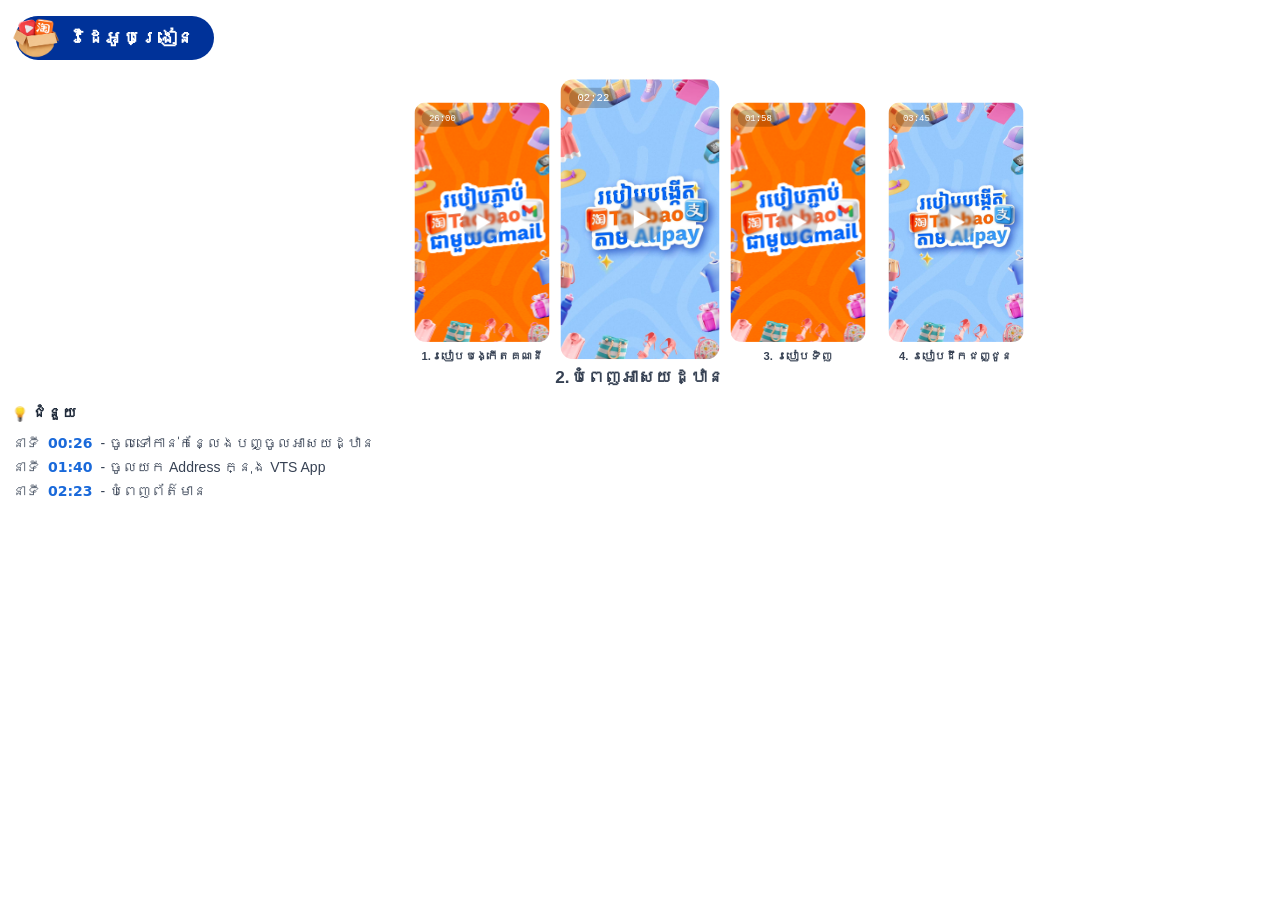
<file: assets/app/video-slider/index.html>
<!doctype html>
<html lang="en">
  <head>
    <meta charset="UTF-8" />
    <link rel="icon" type="image/svg+xml" href="/favicon.svg" />
    <meta name="viewport" content="width=device-width, initial-scale=1.0" />
    <title>videodemo</title>
    <script type="module" crossorigin src="./assets/index-BypQ2cFZ.js"></script>
    <link rel="stylesheet" crossorigin href="./assets/index-DHC8KOm-.css">
  </head>
  <body>
    <div id="root"></div>
  </body>
</html>
</file>
<file: assets/app/video-slider/assets/index-DHC8KOm-.css>
/*! tailwindcss v4.2.4 | MIT License | https://tailwindcss.com */
@layer properties{@supports (((-webkit-hyphens:none)) and (not (margin-trim:inline))) or ((-moz-orient:inline) and (not (color:rgb(from red r g b)))){*,:before,:after,::backdrop{--tw-rotate-x:initial;--tw-rotate-y:initial;--tw-rotate-z:initial;--tw-skew-x:initial;--tw-skew-y:initial;--tw-pan-x:initial;--tw-pan-y:initial;--tw-pinch-zoom:initial;--tw-border-style:solid;--tw-gradient-position:initial;--tw-gradient-from:#0000;--tw-gradient-via:#0000;--tw-gradient-to:#0000;--tw-gradient-stops:initial;--tw-gradient-via-stops:initial;--tw-gradient-from-position:0%;--tw-gradient-via-position:50%;--tw-gradient-to-position:100%;--tw-font-weight:initial;--tw-shadow:0 0 #0000;--tw-shadow-color:initial;--tw-shadow-alpha:100%;--tw-inset-shadow:0 0 #0000;--tw-inset-shadow-color:initial;--tw-inset-shadow-alpha:100%;--tw-ring-color:initial;--tw-ring-shadow:0 0 #0000;--tw-inset-ring-color:initial;--tw-inset-ring-shadow:0 0 #0000;--tw-ring-inset:initial;--tw-ring-offset-width:0px;--tw-ring-offset-color:#fff;--tw-ring-offset-shadow:0 0 #0000;--tw-blur:initial;--tw-brightness:initial;--tw-contrast:initial;--tw-grayscale:initial;--tw-hue-rotate:initial;--tw-invert:initial;--tw-opacity:initial;--tw-saturate:initial;--tw-sepia:initial;--tw-drop-shadow:initial;--tw-drop-shadow-color:initial;--tw-drop-shadow-alpha:100%;--tw-drop-shadow-size:initial}}}@layer theme{:root,:host{--font-sans:ui-sans-serif, system-ui, sans-serif, "Apple Color Emoji", "Segoe UI Emoji", "Segoe UI Symbol", "Noto Color Emoji";--font-mono:ui-monospace, SFMono-Regular, Menlo, Monaco, Consolas, "Liberation Mono", "Courier New", monospace;--color-orange-400:oklch(75% .183 55.934);--color-orange-600:oklch(64.6% .222 41.116);--color-gray-300:oklch(87.2% .01 258.338);--color-gray-600:oklch(44.6% .03 256.802);--color-gray-700:oklch(37.3% .034 259.733);--color-gray-800:oklch(27.8% .033 256.848);--color-gray-900:oklch(21% .034 264.665);--color-black:#000;--color-white:#fff;--spacing:.25rem;--text-sm:.875rem;--text-sm--line-height:calc(1.25 / .875);--text-lg:1.125rem;--text-lg--line-height:calc(1.75 / 1.125);--font-weight-semibold:600;--font-weight-bold:700;--font-weight-extrabold:800;--radius-lg:.5rem;--radius-xl:.75rem;--radius-2xl:1rem;--radius-3xl:1.5rem;--default-transition-duration:.15s;--default-transition-timing-function:cubic-bezier(.4, 0, .2, 1);--default-font-family:var(--font-sans);--default-mono-font-family:var(--font-mono)}}@layer base{*,:after,:before,::backdrop{box-sizing:border-box;border:0 solid;margin:0;padding:0}::file-selector-button{box-sizing:border-box;border:0 solid;margin:0;padding:0}html,:host{-webkit-text-size-adjust:100%;tab-size:4;line-height:1.5;font-family:var(--default-font-family,ui-sans-serif, system-ui, sans-serif, "Apple Color Emoji", "Segoe UI Emoji", "Segoe UI Symbol", "Noto Color Emoji");font-feature-settings:var(--default-font-feature-settings,normal);font-variation-settings:var(--default-font-variation-settings,normal);-webkit-tap-highlight-color:transparent}hr{height:0;color:inherit;border-top-width:1px}abbr:where([title]){-webkit-text-decoration:underline dotted;text-decoration:underline dotted}h1,h2,h3,h4,h5,h6{font-size:inherit;font-weight:inherit}a{color:inherit;-webkit-text-decoration:inherit;-webkit-text-decoration:inherit;-webkit-text-decoration:inherit;-webkit-text-decoration:inherit;text-decoration:inherit}b,strong{font-weight:bolder}code,kbd,samp,pre{font-family:var(--default-mono-font-family,ui-monospace, SFMono-Regular, Menlo, Monaco, Consolas, "Liberation Mono", "Courier New", monospace);font-feature-settings:var(--default-mono-font-feature-settings,normal);font-variation-settings:var(--default-mono-font-variation-settings,normal);font-size:1em}small{font-size:80%}sub,sup{vertical-align:baseline;font-size:75%;line-height:0;position:relative}sub{bottom:-.25em}sup{top:-.5em}table{text-indent:0;border-color:inherit;border-collapse:collapse}:-moz-focusring{outline:auto}progress{vertical-align:baseline}summary{display:list-item}ol,ul,menu{list-style:none}img,svg,video,canvas,audio,iframe,embed,object{vertical-align:middle;display:block}img,video{max-width:100%;height:auto}button,input,select,optgroup,textarea{font:inherit;font-feature-settings:inherit;font-variation-settings:inherit;letter-spacing:inherit;color:inherit;opacity:1;background-color:#0000;border-radius:0}::file-selector-button{font:inherit;font-feature-settings:inherit;font-variation-settings:inherit;letter-spacing:inherit;color:inherit;opacity:1;background-color:#0000;border-radius:0}:where(select:is([multiple],[size])) optgroup{font-weight:bolder}:where(select:is([multiple],[size])) optgroup option{padding-inline-start:20px}::file-selector-button{margin-inline-end:4px}::placeholder{opacity:1}@supports (not ((-webkit-appearance:-apple-pay-button))) or (contain-intrinsic-size:1px){::placeholder{color:currentColor}@supports (color:color-mix(in lab, red, red)){::placeholder{color:color-mix(in oklab, currentcolor 50%, transparent)}}}textarea{resize:vertical}::-webkit-search-decoration{-webkit-appearance:none}::-webkit-date-and-time-value{min-height:1lh;text-align:inherit}::-webkit-datetime-edit{display:inline-flex}::-webkit-datetime-edit-fields-wrapper{padding:0}::-webkit-datetime-edit{padding-block:0}::-webkit-datetime-edit-year-field{padding-block:0}::-webkit-datetime-edit-month-field{padding-block:0}::-webkit-datetime-edit-day-field{padding-block:0}::-webkit-datetime-edit-hour-field{padding-block:0}::-webkit-datetime-edit-minute-field{padding-block:0}::-webkit-datetime-edit-second-field{padding-block:0}::-webkit-datetime-edit-millisecond-field{padding-block:0}::-webkit-datetime-edit-meridiem-field{padding-block:0}::-webkit-calendar-picker-indicator{line-height:1}:-moz-ui-invalid{box-shadow:none}button,input:where([type=button],[type=reset],[type=submit]){appearance:button}::file-selector-button{appearance:button}::-webkit-inner-spin-button{height:auto}::-webkit-outer-spin-button{height:auto}[hidden]:where(:not([hidden=until-found])){display:none!important}}@layer components;@layer utilities{.pointer-events-none{pointer-events:none}.absolute{position:absolute}.fixed{position:fixed}.relative{position:relative}.inset-0{inset:calc(var(--spacing) * 0)}.top-2{top:calc(var(--spacing) * 2)}.top-5{top:calc(var(--spacing) * 5)}.right-5{right:calc(var(--spacing) * 5)}.bottom-2{bottom:calc(var(--spacing) * 2)}.-left-1{left:calc(var(--spacing) * -1)}.left-0{left:calc(var(--spacing) * 0)}.left-2{left:calc(var(--spacing) * 2)}.left-5{left:calc(var(--spacing) * 5)}.z-50{z-index:50}.z-60{z-index:60}.mx-auto{margin-inline:auto}.mt-2{margin-top:calc(var(--spacing) * 2)}.mr-1{margin-right:calc(var(--spacing) * 1)}.mb-1{margin-bottom:calc(var(--spacing) * 1)}.mb-2{margin-bottom:calc(var(--spacing) * 2)}.mb-4{margin-bottom:calc(var(--spacing) * 4)}.block{display:block}.flex{display:flex}.hidden{display:none}.inline{display:inline}.inline-block{display:inline-block}.h-1{height:calc(var(--spacing) * 1)}.h-4{height:calc(var(--spacing) * 4)}.h-5{height:calc(var(--spacing) * 5)}.h-10{height:calc(var(--spacing) * 10)}.h-12{height:calc(var(--spacing) * 12)}.h-14{height:calc(var(--spacing) * 14)}.h-15{height:calc(var(--spacing) * 15)}.h-full{height:100%}.min-h-screen{min-height:100vh}.w-4{width:calc(var(--spacing) * 4)}.w-5{width:calc(var(--spacing) * 5)}.w-10{width:calc(var(--spacing) * 10)}.w-12{width:calc(var(--spacing) * 12)}.w-15{width:calc(var(--spacing) * 15)}.w-22{width:calc(var(--spacing) * 22)}.w-full{width:100%}.flex-1{flex:1}.shrink-0{flex-shrink:0}.transform{transform:var(--tw-rotate-x,) var(--tw-rotate-y,) var(--tw-rotate-z,) var(--tw-skew-x,) var(--tw-skew-y,)}.cursor-pointer{cursor:pointer}.touch-pan-x{--tw-pan-x:pan-x;touch-action:var(--tw-pan-x,) var(--tw-pan-y,) var(--tw-pinch-zoom,)}.items-center{align-items:center}.items-end{align-items:flex-end}.items-start{align-items:flex-start}.justify-center{justify-content:center}.gap-1{gap:calc(var(--spacing) * 1)}.gap-2{gap:calc(var(--spacing) * 2)}.gap-3{gap:calc(var(--spacing) * 3)}.self-end{align-self:flex-end}.truncate{text-overflow:ellipsis;white-space:nowrap;overflow:hidden}.overflow-hidden{overflow:hidden}.overflow-x-auto{overflow-x:auto}.rounded-2xl{border-radius:var(--radius-2xl)}.rounded-full{border-radius:3.40282e38px}.rounded-lg{border-radius:var(--radius-lg)}.rounded-xl{border-radius:var(--radius-xl)}.rounded-t-3xl{border-top-left-radius:var(--radius-3xl);border-top-right-radius:var(--radius-3xl)}.border{border-style:var(--tw-border-style);border-width:1px}.border-white\/35{border-color:#ffffff59}@supports (color:color-mix(in lab, red, red)){.border-white\/35{border-color:color-mix(in oklab, var(--color-white) 35%, transparent)}}.bg-\[\#003299\]{background-color:#003299}.bg-\[\#D2E5FF33\]{background-color:#d2e5ff33}.bg-\[\#D2E5FF\]{background-color:#d2e5ff}.bg-\[\#ffffff\]{background-color:#fff}.bg-black{background-color:var(--color-black)}.bg-black\/20{background-color:#0003}@supports (color:color-mix(in lab, red, red)){.bg-black\/20{background-color:color-mix(in oklab, var(--color-black) 20%, transparent)}}.bg-black\/50{background-color:#00000080}@supports (color:color-mix(in lab, red, red)){.bg-black\/50{background-color:color-mix(in oklab, var(--color-black) 50%, transparent)}}.bg-gray-300{background-color:var(--color-gray-300)}.bg-transparent{background-color:#0000}.bg-white{background-color:var(--color-white)}.from-orange-400{--tw-gradient-from:var(--color-orange-400);--tw-gradient-stops:var(--tw-gradient-via-stops,var(--tw-gradient-position), var(--tw-gradient-from) var(--tw-gradient-from-position), var(--tw-gradient-to) var(--tw-gradient-to-position))}.to-orange-600{--tw-gradient-to:var(--color-orange-600);--tw-gradient-stops:var(--tw-gradient-via-stops,var(--tw-gradient-position), var(--tw-gradient-from) var(--tw-gradient-from-position), var(--tw-gradient-to) var(--tw-gradient-to-position))}.object-contain{object-fit:contain}.object-cover{object-fit:cover}.p-3{padding:calc(var(--spacing) * 3)}.px-2{padding-inline:calc(var(--spacing) * 2)}.px-4{padding-inline:calc(var(--spacing) * 4)}.px-5{padding-inline:calc(var(--spacing) * 5)}.px-13{padding-inline:calc(var(--spacing) * 13)}.px-\[calc\(50\%-88px\)\]{padding-inline:calc(50% - 88px)}.py-0\.5{padding-block:calc(var(--spacing) * .5)}.py-2{padding-block:calc(var(--spacing) * 2)}.py-3{padding-block:calc(var(--spacing) * 3)}.pt-3{padding-top:calc(var(--spacing) * 3)}.pt-4{padding-top:calc(var(--spacing) * 4)}.pr-5{padding-right:calc(var(--spacing) * 5)}.pb-8{padding-bottom:calc(var(--spacing) * 8)}.text-center{text-align:center}.font-mono{font-family:var(--font-mono)}.text-lg{font-size:var(--text-lg);line-height:var(--tw-leading,var(--text-lg--line-height))}.text-sm{font-size:var(--text-sm);line-height:var(--tw-leading,var(--text-sm--line-height))}.text-\[10px\]{font-size:10px}.text-\[15px\]{font-size:15px}.font-bold{--tw-font-weight:var(--font-weight-bold);font-weight:var(--font-weight-bold)}.font-extrabold{--tw-font-weight:var(--font-weight-extrabold);font-weight:var(--font-weight-extrabold)}.font-semibold{--tw-font-weight:var(--font-weight-semibold);font-weight:var(--font-weight-semibold)}.text-\[\#000000\]{color:#000}.text-\[\#1969da\]{color:#1969da}.text-gray-600{color:var(--color-gray-600)}.text-gray-700{color:var(--color-gray-700)}.text-gray-800{color:var(--color-gray-800)}.text-gray-900{color:var(--color-gray-900)}.text-white{color:var(--color-white)}.shadow-2xl{--tw-shadow:0 25px 50px -12px var(--tw-shadow-color,#00000040);box-shadow:var(--tw-inset-shadow), var(--tw-inset-ring-shadow), var(--tw-ring-offset-shadow), var(--tw-ring-shadow), var(--tw-shadow)}.filter{filter:var(--tw-blur,) var(--tw-brightness,) var(--tw-contrast,) var(--tw-grayscale,) var(--tw-hue-rotate,) var(--tw-invert,) var(--tw-saturate,) var(--tw-sepia,) var(--tw-drop-shadow,)}.transition{transition-property:color,background-color,border-color,outline-color,text-decoration-color,fill,stroke,--tw-gradient-from,--tw-gradient-via,--tw-gradient-to,opacity,box-shadow,transform,translate,scale,rotate,filter,-webkit-backdrop-filter,backdrop-filter,display,content-visibility,overlay,pointer-events;transition-timing-function:var(--tw-ease,var(--default-transition-timing-function));transition-duration:var(--tw-duration,var(--default-transition-duration))}.transition-colors{transition-property:color,background-color,border-color,outline-color,text-decoration-color,fill,stroke,--tw-gradient-from,--tw-gradient-via,--tw-gradient-to;transition-timing-function:var(--tw-ease,var(--default-transition-timing-function));transition-duration:var(--tw-duration,var(--default-transition-duration))}@media (hover:hover){.hover\:bg-\[\#b3bfef\]:hover{background-color:#b3bfef}}}@property --tw-rotate-x{syntax:"*";inherits:false}@property --tw-rotate-y{syntax:"*";inherits:false}@property --tw-rotate-z{syntax:"*";inherits:false}@property --tw-skew-x{syntax:"*";inherits:false}@property --tw-skew-y{syntax:"*";inherits:false}@property --tw-pan-x{syntax:"*";inherits:false}@property --tw-pan-y{syntax:"*";inherits:false}@property --tw-pinch-zoom{syntax:"*";inherits:false}@property --tw-border-style{syntax:"*";inherits:false;initial-value:solid}@property --tw-gradient-position{syntax:"*";inherits:false}@property --tw-gradient-from{syntax:"<color>";inherits:false;initial-value:#0000}@property --tw-gradient-via{syntax:"<color>";inherits:false;initial-value:#0000}@property --tw-gradient-to{syntax:"<color>";inherits:false;initial-value:#0000}@property --tw-gradient-stops{syntax:"*";inherits:false}@property --tw-gradient-via-stops{syntax:"*";inherits:false}@property --tw-gradient-from-position{syntax:"<length-percentage>";inherits:false;initial-value:0%}@property --tw-gradient-via-position{syntax:"<length-percentage>";inherits:false;initial-value:50%}@property --tw-gradient-to-position{syntax:"<length-percentage>";inherits:false;initial-value:100%}@property --tw-font-weight{syntax:"*";inherits:false}@property --tw-shadow{syntax:"*";inherits:false;initial-value:0 0 #0000}@property --tw-shadow-color{syntax:"*";inherits:false}@property --tw-shadow-alpha{syntax:"<percentage>";inherits:false;initial-value:100%}@property --tw-inset-shadow{syntax:"*";inherits:false;initial-value:0 0 #0000}@property --tw-inset-shadow-color{syntax:"*";inherits:false}@property --tw-inset-shadow-alpha{syntax:"<percentage>";inherits:false;initial-value:100%}@property --tw-ring-color{syntax:"*";inherits:false}@property --tw-ring-shadow{syntax:"*";inherits:false;initial-value:0 0 #0000}@property --tw-inset-ring-color{syntax:"*";inherits:false}@property --tw-inset-ring-shadow{syntax:"*";inherits:false;initial-value:0 0 #0000}@property --tw-ring-inset{syntax:"*";inherits:false}@property --tw-ring-offset-width{syntax:"<length>";inherits:false;initial-value:0}@property --tw-ring-offset-color{syntax:"*";inherits:false;initial-value:#fff}@property --tw-ring-offset-shadow{syntax:"*";inherits:false;initial-value:0 0 #0000}@property --tw-blur{syntax:"*";inherits:false}@property --tw-brightness{syntax:"*";inherits:false}@property --tw-contrast{syntax:"*";inherits:false}@property --tw-grayscale{syntax:"*";inherits:false}@property --tw-hue-rotate{syntax:"*";inherits:false}@property --tw-invert{syntax:"*";inherits:false}@property --tw-opacity{syntax:"*";inherits:false}@property --tw-saturate{syntax:"*";inherits:false}@property --tw-sepia{syntax:"*";inherits:false}@property --tw-drop-shadow{syntax:"*";inherits:false}@property --tw-drop-shadow-color{syntax:"*";inherits:false}@property --tw-drop-shadow-alpha{syntax:"<percentage>";inherits:false;initial-value:100%}@property --tw-drop-shadow-size{syntax:"*";inherits:false}
</file>
